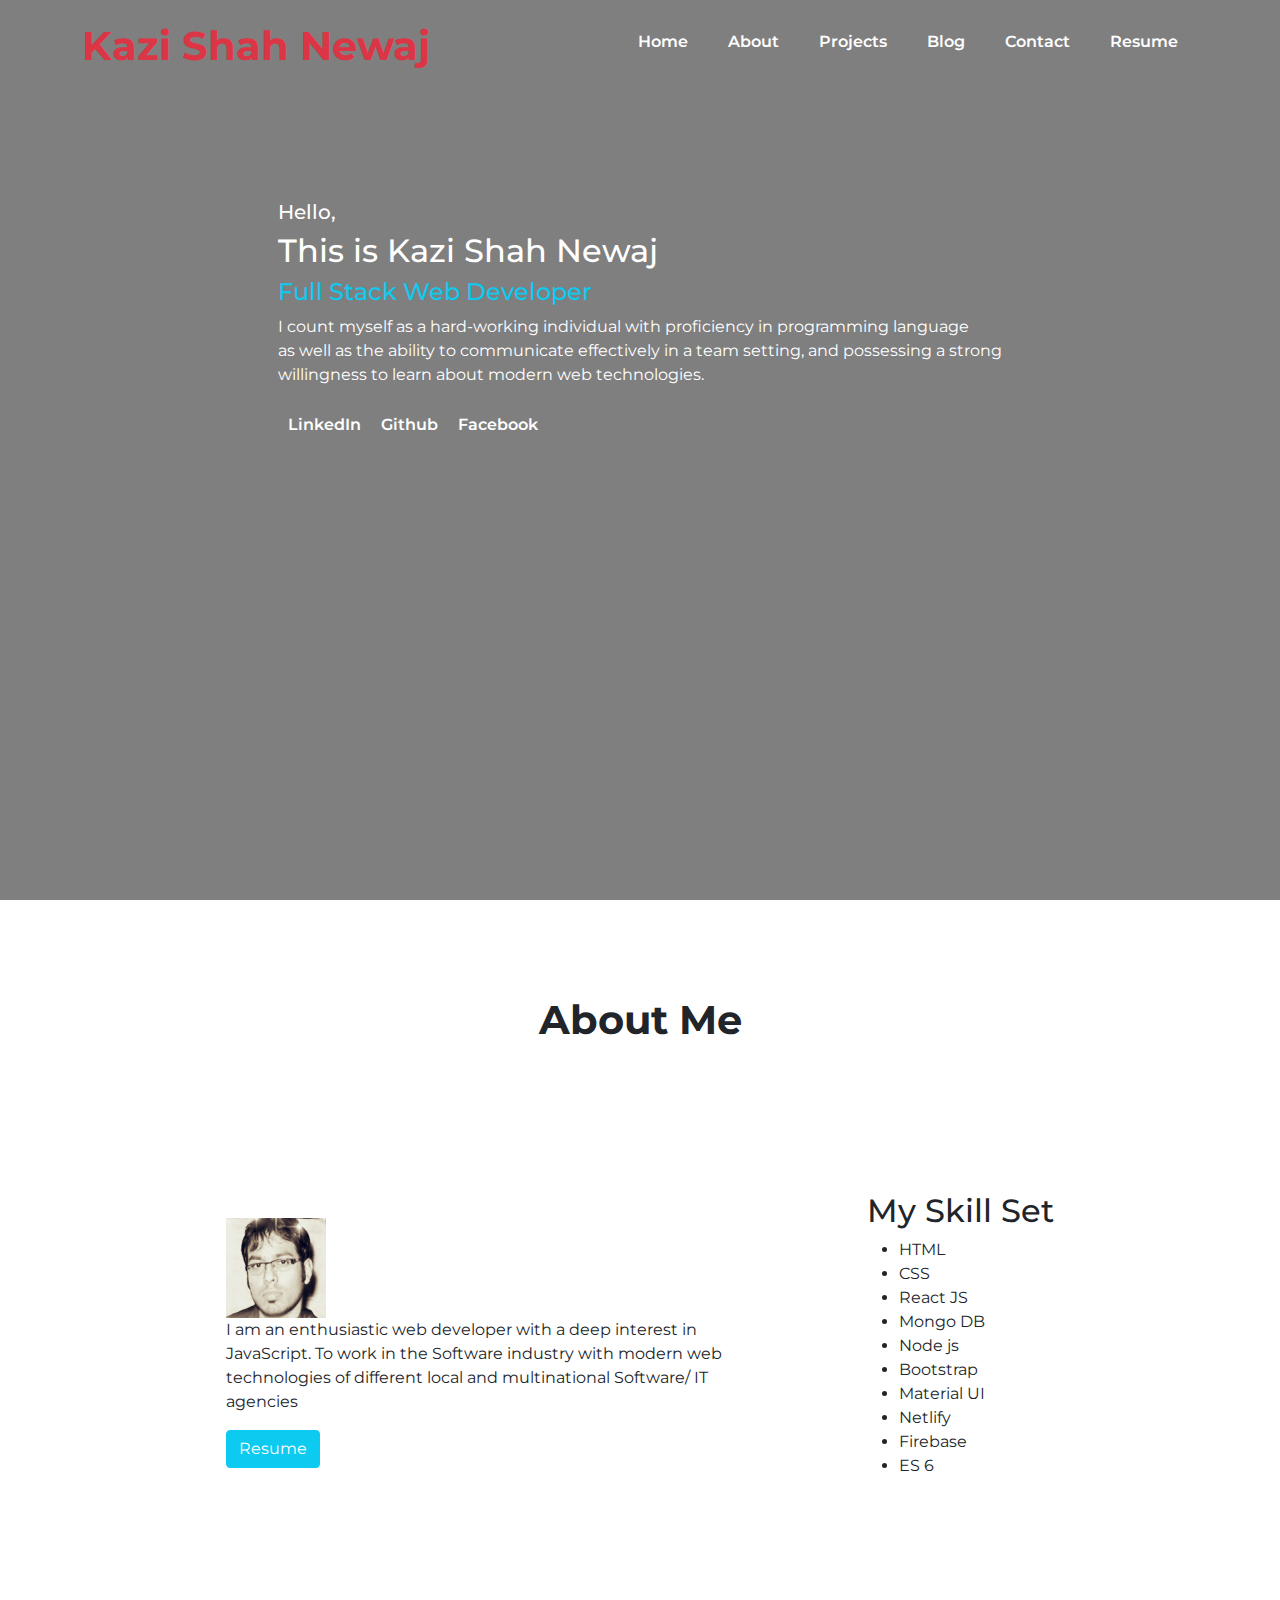
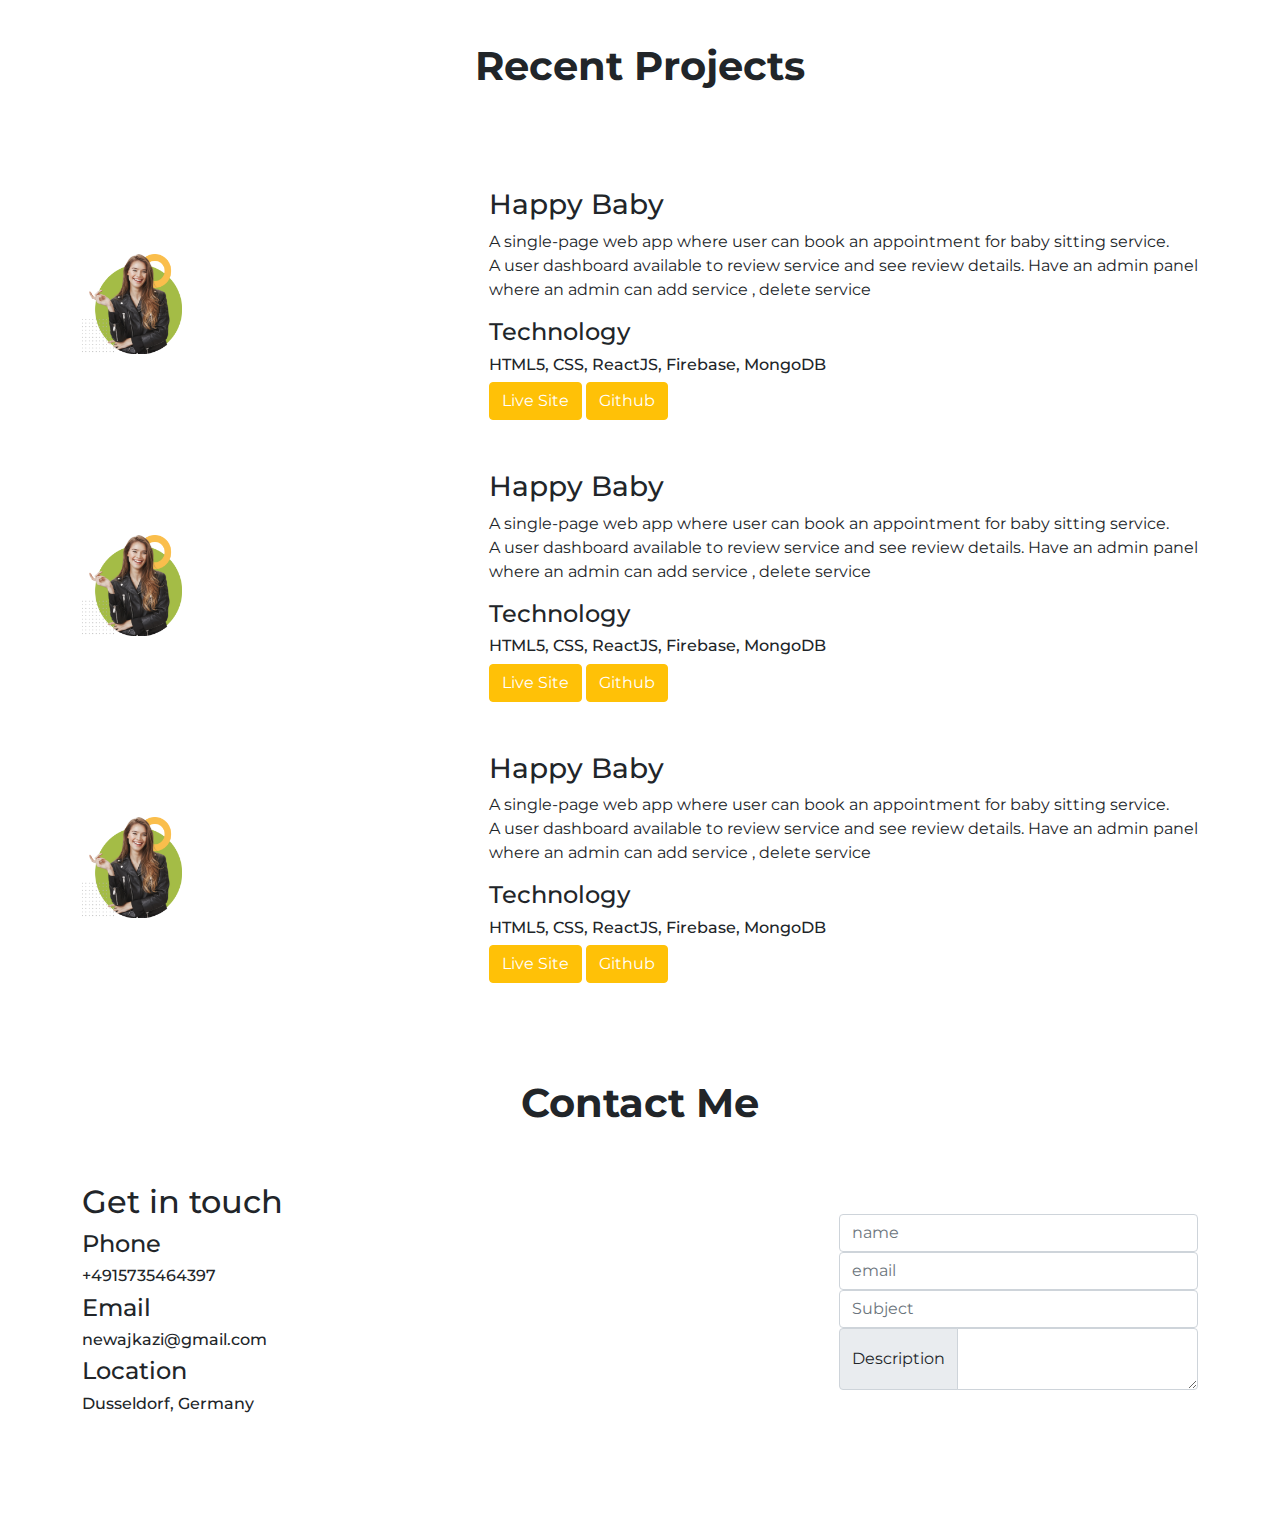
<file: index.html>
<!DOCTYPE html>
<html lang="en">

<head>
  <meta charset="UTF-8">
  <meta name="viewport" content="width=device-width, initial-scale=1.0">
  <title>Penguin Fashion</title>
  <link rel="stylesheet" href="css/bootstrap.min.css">
  <link rel="stylesheet" href="css/all.min.css">
  <link rel="stylesheet" href="style.css">
</head>

<body>
  <header>
    <nav class="container">
      <div class="logo">
        <h1 class="text-danger fw-bold">Kazi Shah Newaj</h1>
      </div>
      <ul class="navigation">
        <li><a href="#">Home</a></li>
        <li><a href="#">About</a></li>
        <li><a href="#">Projects</a></li>
        <li><a href="#">Blog</a></li>
        <li><a href="#">Contact</a></li>
        <li><a target="_blank" href="https://drive.google.com/file/d/1jT_OSL40p1lNduhs23iAtr9W_yQMvpoN/view">Resume</a>
        </li>
      </ul>
    </nav>
    <!-- Banner Section -->
    <section class="container banner">
      <div class="text-content text-white">
        <h5>Hello,</h5>
        <h2>This is Kazi Shah Newaj</h2>
        <h4 class="text-info">Full Stack Web Developer</h4>
        <p>I count myself as a hard-working individual with proficiency in programming language <br> as well as the
          ability to communicate effectively in a team setting, and possessing a strong <br> willingness to learn about
          modern web technologies.</p>
        <ul class="social-media">
          <li>
            <a target="_blank" href="https://www.linkedin.com/in/shahnewajkazi/">LinkedIn</a>
          </li>
          <li>
            <a target="_blank" href="https://github.com/Kazi-1">Github</a>
          <li>
            <a target="_blank" href="#">Facebook</a>
          </li>
        </ul>
      </div>
    </section>
  </header>

  <Main class="container my-5">
    <!-- About Section -->
    <Section id="about">
      <h2 class="text-center fw-bold fs-1 py-5">About Me</h2>
      <div class="about-section">
        <div>
          <img style="width: 100px" src="images/profile-phot.jpg" alt="">
          <p>I am
            an enthusiastic web developer with a deep interest in <br> JavaScript. To work in the Software industry with
            modern web <br> technologies of different local and multinational Software/ IT <br> agencies</p>
          <button class="btn btn-info"><a target="_blank"
              href="https://drive.google.com/file/d/1jT_OSL40p1lNduhs23iAtr9W_yQMvpoN/view">Resume</a></button>
        </div>
        <div>
          <h2>My Skill Set</h2>
          <ul>
            <li>HTML</li>
            <li>CSS</li>
            <li>React JS</li>
            <li>Mongo DB</li>
            <li>Node js</li>
            <li>Bootstrap</li>
            <li>Material UI</li>
            <li>Netlify</li>
            <li>Firebase</li>
            <li>ES 6</li>
          </ul>
        </div>
      </div>
    </Section>

    <!-- Project Section -->
    <section id="projects">
      <h2 class="text-center fw-bold fs-1 py-5">Recent Projects</h2>
      <div class="project-div project-section">
        <div>
          <img style="width: 100px" src="images/header-img.png" alt="">
        </div>
        <div>
          <h3>Happy Baby</h3>
          <p>A single-page web app where user can book an appointment for baby sitting service. <br> A user dashboard
            available to review service and see review details. Have an admin panel <br> where an admin can add
            service , delete service</p>
          <h4>Technology</h4>
          <h6> HTML5, CSS, ReactJS, Firebase, MongoDB</h6>
          <button class="btn btn-warning"><a target="_blank"
              href="https://drive.google.com/file/d/1jT_OSL40p1lNduhs23iAtr9W_yQMvpoN/view">Live Site</a></button>
          <button class="btn btn-warning"><a target="_blank"
              href="https://drive.google.com/file/d/1jT_OSL40p1lNduhs23iAtr9W_yQMvpoN/view">Github</a></button>
        </div>
      </div>
      <div class="project-div project-section">
        <div>
          <img style="width: 100px" src="images/header-img.png" alt="">
        </div>
        <div>
          <h3>Happy Baby</h3>
          <p>A single-page web app where user can book an appointment for baby sitting service. <br> A user dashboard
            available to review service and see review details. Have an admin panel <br> where an admin can add
            service , delete service</p>
          <h4>Technology</h4>
          <h6> HTML5, CSS, ReactJS, Firebase, MongoDB</h6>
          <button class="btn btn-warning"><a target="_blank"
              href="https://drive.google.com/file/d/1jT_OSL40p1lNduhs23iAtr9W_yQMvpoN/view">Live Site</a></button>
          <button class="btn btn-warning"><a target="_blank"
              href="https://drive.google.com/file/d/1jT_OSL40p1lNduhs23iAtr9W_yQMvpoN/view">Github</a></button>
        </div>
      </div>
      <div class="project-div project-section">
        <div>
          <img style="width: 100px" src="images/header-img.png" alt="">
        </div>
        <div>
          <h3>Happy Baby</h3>
          <p>A single-page web app where user can book an appointment for baby sitting service. <br> A user dashboard
            available to review service and see review details. Have an admin panel <br> where an admin can add
            service , delete service</p>
          <h4>Technology</h4>
          <h6> HTML5, CSS, ReactJS, Firebase, MongoDB</h6>
          <button class="btn btn-warning"><a target="_blank"
              href="https://drive.google.com/file/d/1jT_OSL40p1lNduhs23iAtr9W_yQMvpoN/view">Live Site</a></button>
          <button class="btn btn-warning"><a target="_blank"
              href="https://drive.google.com/file/d/1jT_OSL40p1lNduhs23iAtr9W_yQMvpoN/view">Github</a></button>
        </div>
      </div>
    </section>
  </Main>

  <footer class="container">
    <!-- Contact Section -->
    <h2 class="text-center fw-bold fs-1 py-5">Contact Me</h2>
    <Section id="contact">
      <div class="form">
        <div>
          <h2>Get in touch</h2>
          <h4>Phone</h4>
          <h6>+4915735464397</h6>
          <h4>Email</h4>
          <h6>newajkazi@gmail.com</h6>
          <h4>Location</h4>
          <h6>Dusseldorf, Germany</h6>
        </div>
        <div>
          <form action="">
            <input placeholder="name" class="form-control" type="text" name="" id="">
            <input placeholder="email" class="form-control" type="email" name="" id="">
            <input placeholder="Subject" class="form-control" type="text" name="" id="">
            <div class="input-group">
              <span class="input-group-text">Description</span>
              <textarea class="form-control" aria-label="With textarea"></textarea>
            </div>
          </form>
        </div>
      </div>
    </Section>
  </footer>

</body>

</html>
</file>
<file: style.css>
@import url('https://fonts.googleapis.com/css2?family=Montserrat:wght@400;600;700&display=swap');

*{
    margin: 0;
    padding: 0;
    box-sizing: border-box;
}

body {
    font-family: 'Montserrat', sans-serif;
}

/* Header Section */
header {
    height: 100vh;
    background-image: url('https://www.topsinfosolutions.com/wp-content/uploads/2019/01/react-js-web-bg.jpg');
    background-repeat: no-repeat;
    background-size: cover;
    background-color: rgba(0, 0, 0, .5);
    background-blend-mode: overlay;
}

nav{
    display: flex;
    justify-content: space-between;
    height: 100px;
    align-items: center;
}

.navigation{
    display: flex;
}

.navigation li {
    list-style: none;
    margin: 10px;
}

.navigation li a {
    text-decoration: none;
    color: #fff;
    font-weight: 600;
    padding: 15px 10px;
}

/* Banner Section */
.banner{
    display: flex;
    align-items: flex-start;
    justify-content: center;
    margin-top: 100px;
}
.social-media{
    margin: 0;
    padding: 0;
    display: flex;
    justify-content: flex-start;
}
.social-media li{
    list-style: none;
    margin: 10px;
}
.social-media li a{
    text-decoration: none;
    color: #fff;
    font-weight: 600;
}

/* About Section*/
.about-section{
    display: flex;
    justify-content: space-evenly;
    align-items: center;
    margin-top: 100px;
}
.about-section a{
    text-decoration: none;
    color: #fff;
}

/* Project section*/ 
#projects{
    margin-top: 100px;
}
.project-section{
    display: flex;
    justify-content: center;
    align-items: center;
    margin-top: 50px;
}

.project-div{
    display: flex;
    justify-content: space-between;
    align-items: center;
   
}
.project-div div{
    margin: 0, 150px;
   
}
.project-section a{
    text-decoration: none;
    color: #fff;
}

footer{
    height: 500px;
    align-items: center;
}

.form{
    display: flex;
    justify-content: space-between;
    align-items: center;
}
</file>
